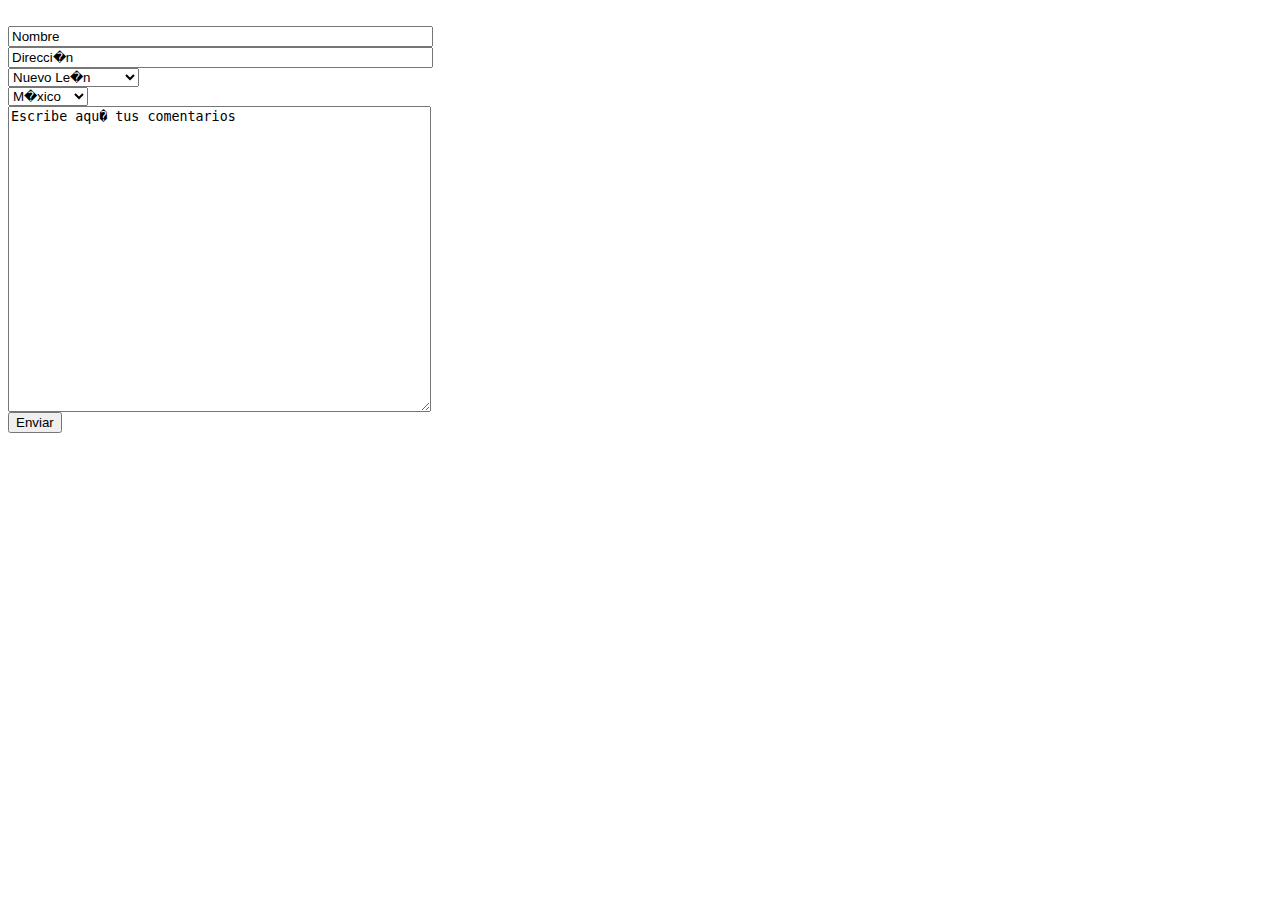
<file: contacto.html>
<DOCTYPE html>
<html>
<body>
<BR> 
<input type="text" size="50" maxlength="30" value="Nombre" name="nombre">
<BR>
<input type="text" size="50" maxlength="50" value="Direcci�n" name="direccion">

<BR> 
<select name="estado">
  <option value="value1">Nuevo Le�n</option> 
  <option value="value2" seleced>Chihuahua</option>
  <option value="value3">Sonora</option>
  <option value="value1">Durango</option> 
  <option value="value2">Coahuila</option>
  <option value="value3">Guanajuato</option>
  <option value="value1">Zacatecas</option> 
  <option value="value2" Baja California Norte>Value 2</option>
  <option value="value3">Baja California sur</option>
  <option value="value3">Tamaulipas</option>
</select>
<BR> 
<select name="pais">
  <option value="M�xico" selected >M�xico</option> 
  <option value="Espa�a">Espa�a</option>
  <option value="Italia">Italia</option>
  <option value="Francia">Francia</option> 
  <option value="Austria">Austria</option>
  <option value="Suiza">Suiza</option>
  <option value="Alemania">Alemania</option>
  <option value="Argentina">Argentina</option> 
  <option value="Brasil">Brasil</option>
  <option value="C�nada">C�nada</option>
</select>
<BR>
<textarea name="comentarios" rows="20" cols="50">Escribe aqu� tus comentarios</textarea>
<BR>
<input type="submit" value="Enviar" >

</body>
</html>
</file>
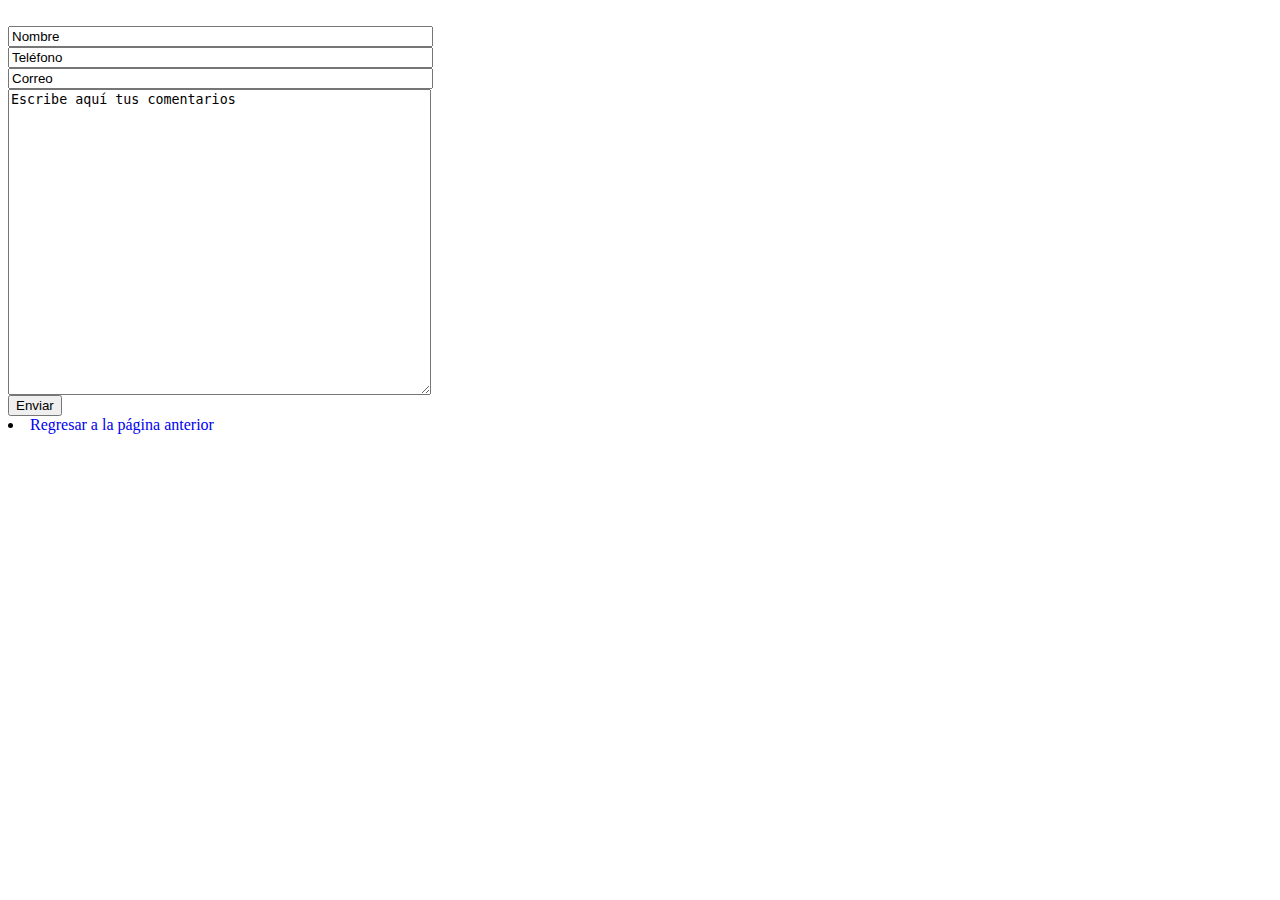
<file: Examen1/Contacto.html>
<DOCTYPE html>
<html>
<body>
<BR> 
<input type="text" size="50" maxlength="30" value="Nombre" name="nombre">
<BR>
<input type="text" size="50" maxlength="50" value="Tel&eacute;fono" name="telefono">
<br>
<input type="text" size="50" maxlength="50" value="Correo" name="correo">

<BR>
<textarea name="comentarios" rows="20" cols="50">Escribe aqu&iacute; tus comentarios</textarea>
<BR>
<input type="submit" value="Enviar" >

<li><a href="Examen1.html" style="text-decoration:none"> Regresar a la página anterior</a></li>

</body>
</html>
</file>
